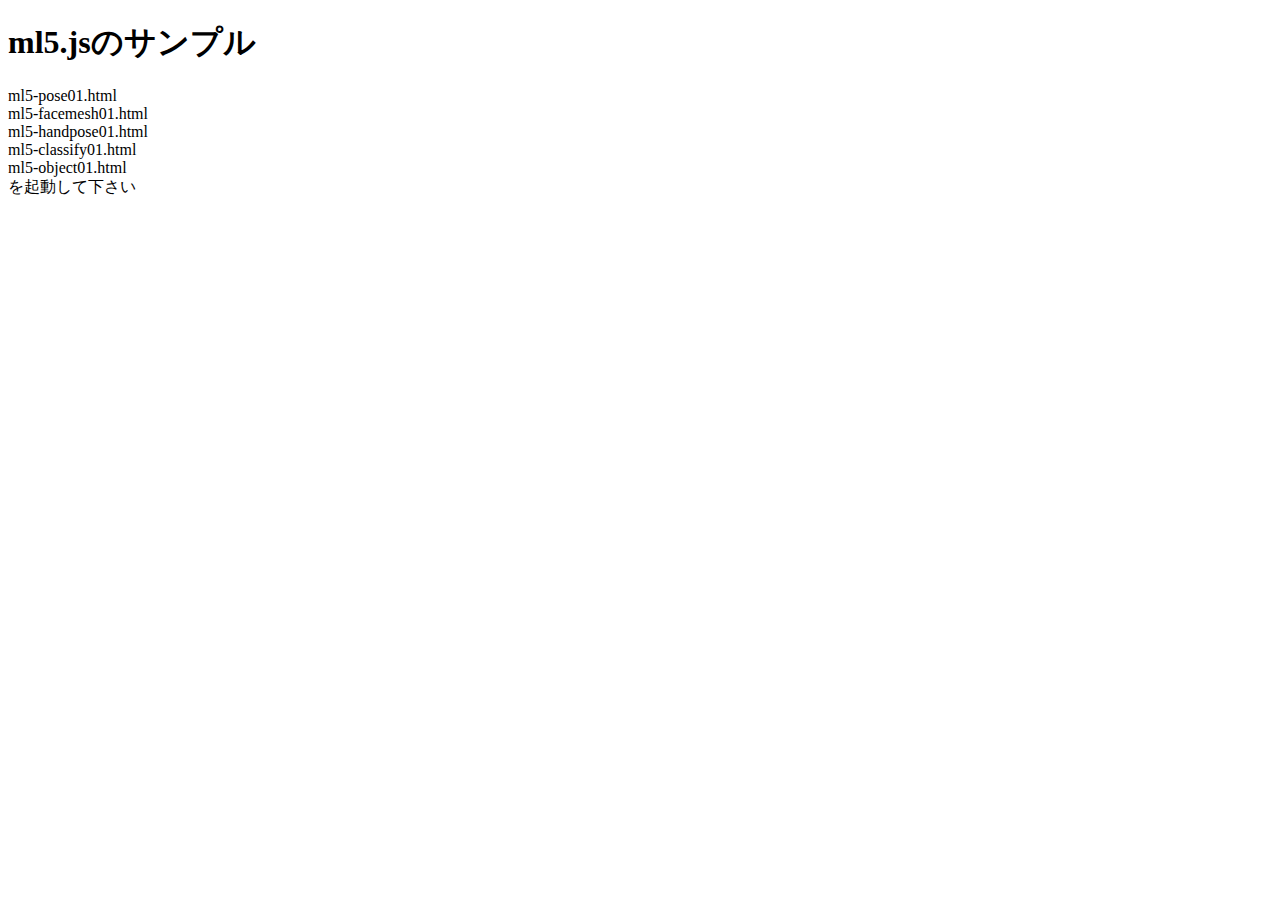
<file: index.html>
<!DOCTYPE html>
<html lang="en">
  <head>
    <meta charset="UTF-8" />
    <meta name="viewport" content="width=device-width, initial-scale=1.0" />
    <meta http-equiv="X-UA-Compatible" content="ie=edge" />
    <title>Static Template</title>
  </head>
  <body>
    <h1>ml5.jsのサンプル</h1>
    ml5-pose01.html<br />
    ml5-facemesh01.html<br />
    ml5-handpose01.html<br />
    ml5-classify01.html<br />
    ml5-object01.html<br />
    を起動して下さい
  </body>
</html>
</file>
